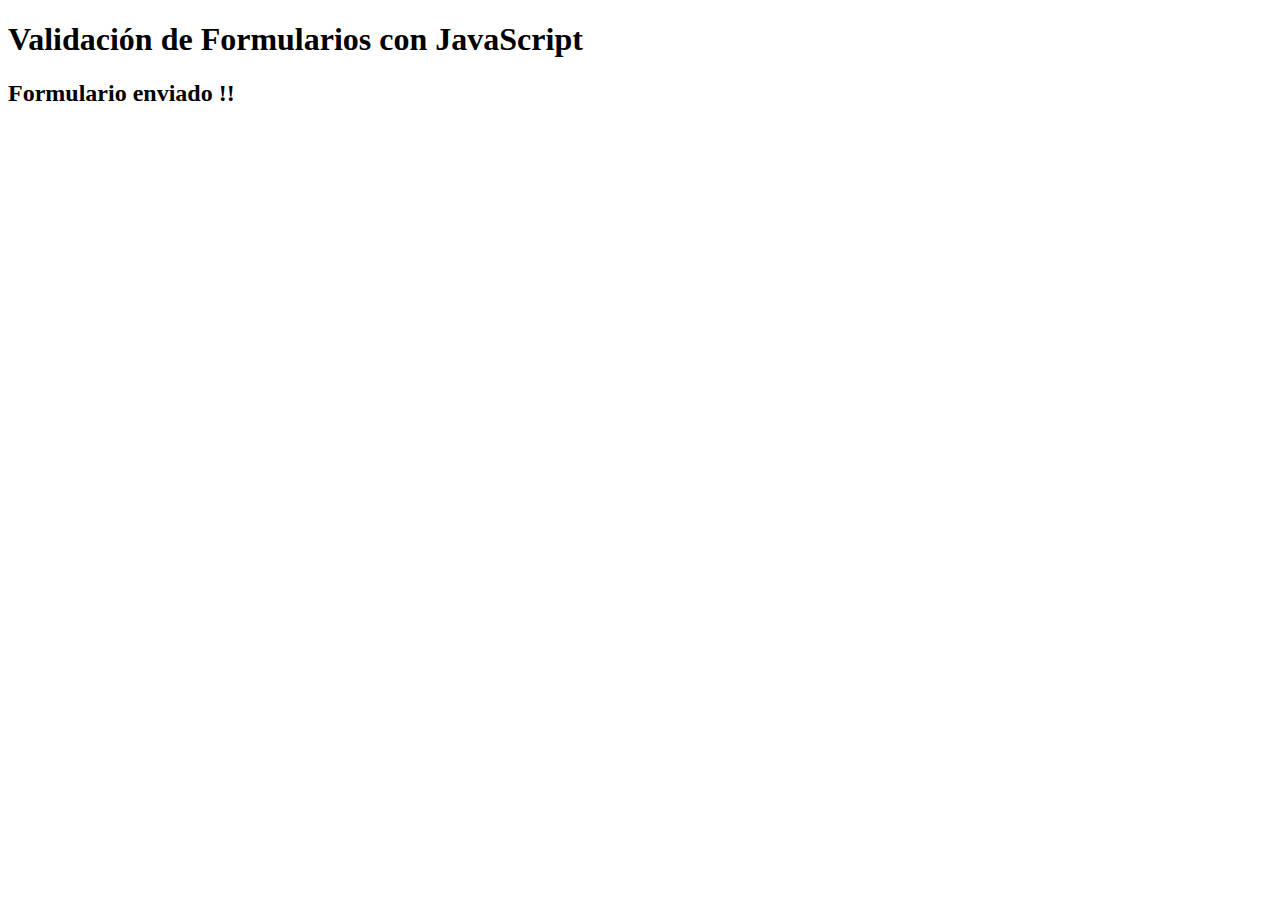
<file: temas/enviado.html>
<!DOCTYPE html>
<html lang="es" dir="ltr">

<head>
    <meta charset="utf-8" />
    <meta name="viewport" content="width=device-width, initial-scale=1.0" />
    <meta http-equiv="X-UA-Compatible" content="ie=edge" />
    <meta name="robots" content="noIndex, noFollow" />
    <meta name="description" content="Sitio web de prueba elaborado en el curso de Confección y Publicación de Páginas Web (IFCD0110). Unidad Formativa UF1304, Elaboración de plantillas y formularios" />
    <title>Formulario Enviado | UF1306</title>
</head>

<body>
    <header>
        <h1>Validación de Formularios con JavaScript</h1>
    </header>
    <nav></nav>
    <main>
        <article>
            <h2>Formulario enviado !!</h2>
        </article>
    </main>
    <footer></footer>
</body>

</html>
</file>
